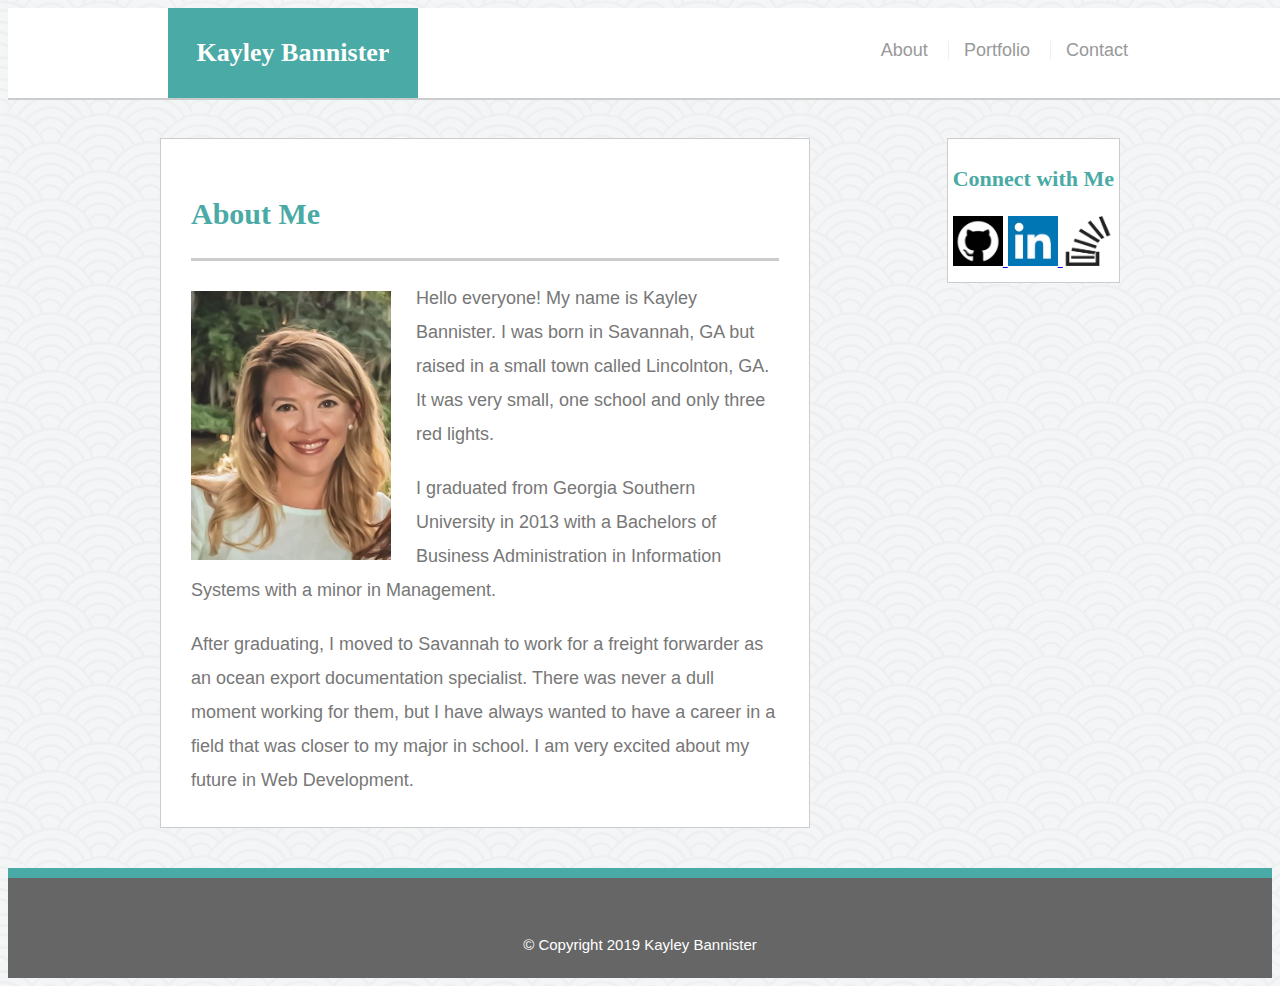
<file: index.html>
<!DOCTYPE html>

<html lang="EN-US">

<head>
    <meta charset="UTF-8">
    <meta name="viewport" content="width=device-width, initial-scale=1">
    <title>About Me</title>
    <link rel="stylesheet" type="text/css" href="assets/css/style.css">

</head>

<body>
    <!--naming header id main-header-->
    <header id="main-header">
        <div class="container">
        <!--anchors my name ID to the left in the header-->
        <a id="my-name">Kayley Bannister</a>

        <nav>
            <a href="index.html">About</a>
            <a href="portfolio.html">Portfolio</a>
            <a href="contact.html">Contact</a>
        </nav>
        </div>
    </header>

    <div id="main-container" class="container">

    <!--naming section class main-section-->
    <section class="main-body">
        <h1>About Me</h1>

        <!--naming my image class my-image-->
        <img src="assets/images/kay2020.jpeg" class="my-image" alt="Kayley">

        <p>Hello everyone! My name is Kayley Bannister. I was born in Savannah, GA but raised in a small town called Lincolnton, GA. It was very small, one school and only three red lights.</p>
        <p>I  graduated from Georgia Southern University in 2013 with a Bachelors of Business Administration in Information Systems with a minor in Management.</p>
        <p>After graduating, I moved to Savannah to work for a freight forwarder as an ocean export documentation specialist. There was never a dull moment working for them, but I have always wanted to have a career in a field that was closer to my major in school. I am very excited about my future in Web Development.</p>

    </section>

    <!--naming section class sidebar-->
     <section class="sidebar">

        <!--naming id connect, this shows the images for connect links-->
        <div id="connect">
            <h2>Connect with Me</h2>

            <a href="https://github.com/kayleybannister" target="_blank">
            <img src="assets/images/github.png" class="social" alt="GitHub">
            </a>
            <a href="https://www.linkedin.com/in/kayleybannister/" target="_blank">
            <img src="assets/images/linkedin.jpeg" class="social" alt="LinkedIn">
            </a>
            <a href="https://stackexchange.com/users/15695576/kayley-bannister" target="_blank">
            <img src="assets/images/stackoverflow.png" class="social" alt="Stack Overflow">
            </a>
        </div>

     </section>

    </div>

    <footer>
        <div class="container">

            &copy; Copyright 2019 Kayley Bannister            

        </div>

    <!--footer-->
    </footer>
</body>
</html>
</file>
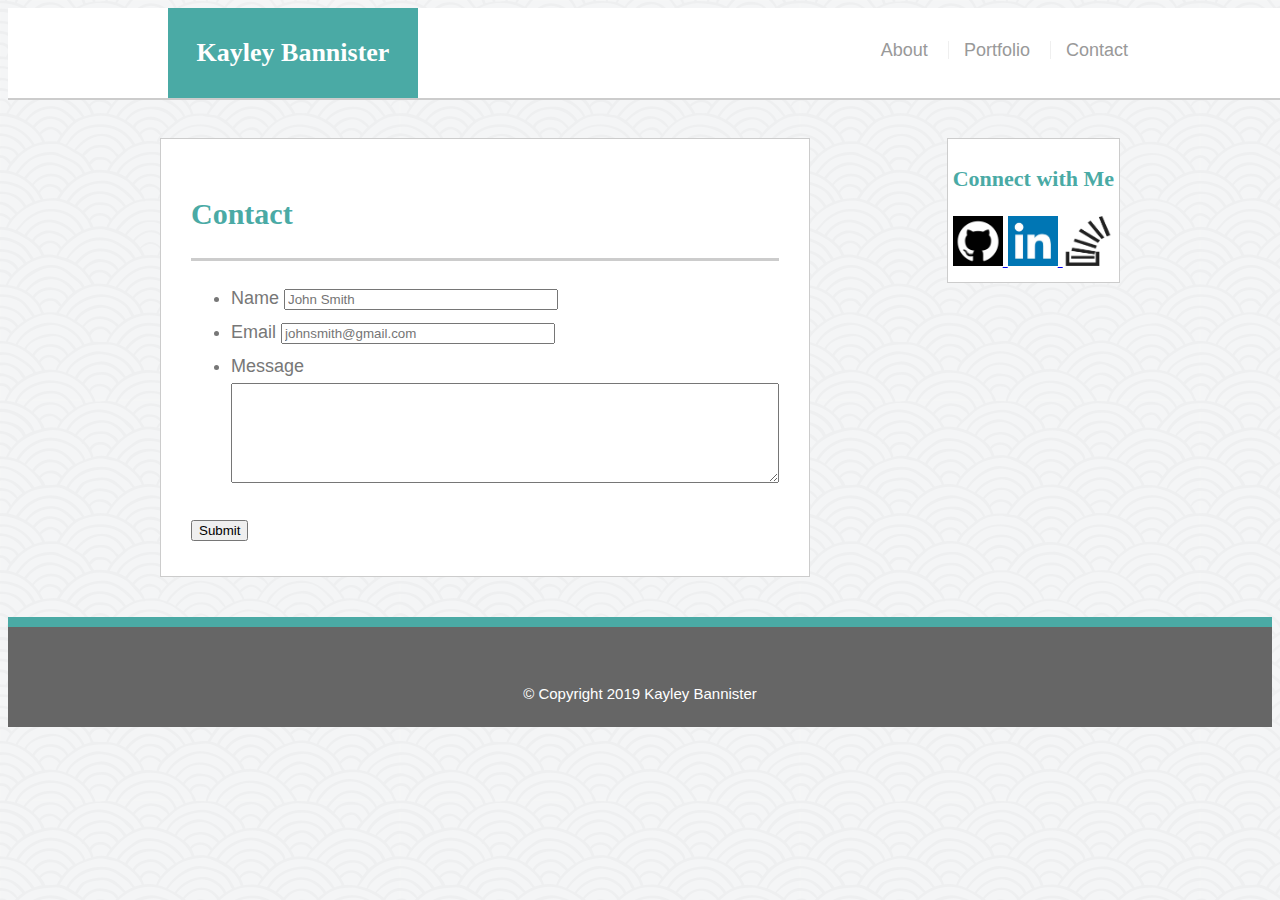
<file: contact.html>
<!DOCTYPE html>

<html lang="EN-US">

<head>
    <meta charset="UTF-8">
    <meta name="viewport" content="width=device-width, initial-scale=1">
    <title>About Me</title>
    <link rel="stylesheet" type="text/css" href="assets/css/style.css">
</head>

<body>
    <!--main-header-->
    <header id="main-header">
        <div class="container">
        <a id="my-name">Kayley Bannister</a>

        <nav>
            <a href="index.html">About</a>
            <a href="portfolio.html">Portfolio</a>
            <a href="contact.html">Contact</a>
        </nav>
        </div>
    </header>

    <div id="main-container" class="container">

    <section class="main-body">
        <h1>Contact</h1>

        <form>
            <ul>
                <li>
                    <label for="name">Name</label>
                    <input id="info" type="text" name="name" id="name" placeholder="John Smith" required="required">
                </li>

                <li>
                    <label for="email">Email</label>
                    <input id="info" type="text" name="email" id="email" placeholder="johnsmith@gmail.com" required="required">
                </li>

                <li>
                    <label for="message">Message</label>
                    <textarea id="message" name="message" required="required"></textarea>

                </li>
            </ul>

            <input type="submit" name="submit">
        </form>

    </section>

    <!--connect sidebar-->
     <section class="sidebar">

        <div id="connect">
            <h2>Connect with Me</h2>

            <a href="https://github.com/kayleybannister" target="_blank">
                <img src="assets/images/github.png" class="social" alt="GitHub">
            </a>
            <a href="https://www.linkedin.com/in/kayleybannister/" target="_blank">
                <img src="assets/images/linkedin.jpeg" class="social" alt="LinkedIn">
            </a>
            <a href="https://stackexchange.com/users/15695576/kayley-bannister" target="_blank">
                <img src="assets/images/stackoverflow.png" class="social" alt="Stack Overflow">
            </a>

        </div>
    
    </section>

    </div>

    <!--footer-->
    <footer>
        <div class="container">

            &copy; Copyright 2019 Kayley Bannister            

        </div>

    </footer>
</body>
</html>
</file>
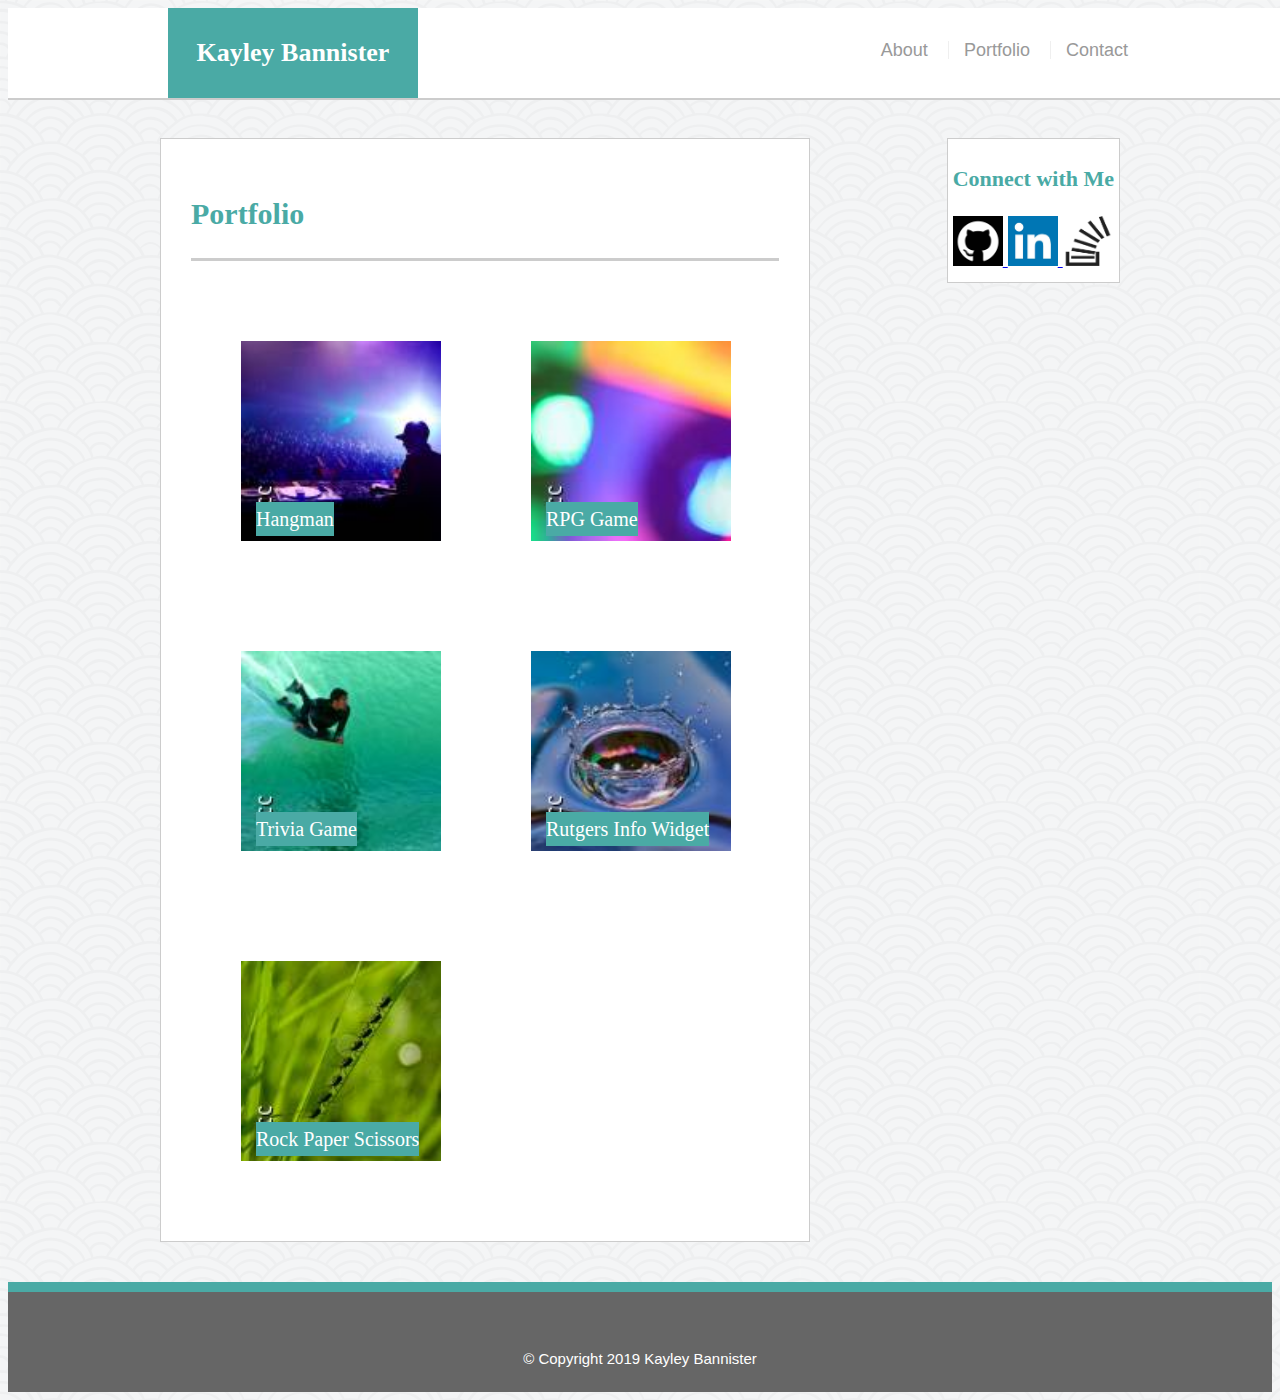
<file: portfolio.html>
<!DOCTYPE html>

<html lang="EN-US">

<head>
    <meta charset="UTF-8">
    <meta name="viewport" content="width=device-width, initial-scale=1">
    <title>About Me</title>
    <link rel="stylesheet" type="text/css" href="assets/css/style.css">
</head>

<body>
    <!--naming header id main-header-->
    <header id="main-header">
        <div class="container">
        <a id="my-name">Kayley Bannister</a>

        <nav>
            <a href="index.html">About</a>
            <a href="portfolio.html">Portfolio</a>
            <a href="contact.html">Contact</a>
        </nav>
        </div>
    </header>

    <div id="main-container" class="container">

    <!--naming section class main-section-->
    <section class="main-body">
        <h1>Portfolio</h1>

        <!--Hangman-->
        <div class="portfolio">
            <img src="assets/images/music.jpeg" class="my-image" alt="Hangman">

            <h3>Hangman</h3>

        </div>

        <!--RPG Game-->
        <div class="portfolio">
            <img src="assets/images/one image.jpeg" class="my-image" alt="RPG Game">

            <h3>RPG Game</h3>
            
        </div>

        <!--Trivia Game-->
        <div class="portfolio">
            <img src="assets/images/two image.jpeg" class="my-image" alt="Trivia Game">

            <h3>Trivia Game</h3>
            
        </div>

        <!--Rutgers Info Widget-->
        <div class="portfolio">
            <img src="assets/images/four image.jpeg" class="my-image" alt="Rutgers Info Widget">

            <h3>Rutgers Info Widget</h3>
            
        </div>

        <!--Rock Paper Scissors-->
        <div class="portfolio">
            <img src="assets/images/three image.jpeg" class="my-image" alt="Rock Paper Scissors">

            <h3>Rock Paper Scissors</h3>
            
        </div>

    </section>

    <!--connect sidebar-->
     <section class="sidebar">

        <div id="connect">
            <h2>Connect with Me</h2>

            <a href="https://github.com/kayleybannister" target="_blank">
                <img src="assets/images/github.png" class="social" alt="GitHub">
                </a>
            <a href="https://www.linkedin.com/in/kayleybannister/" target="_blank">
                <img src="assets/images/linkedin.jpeg" class="social" alt="LinkedIn">
            </a>
            <a href="https://stackexchange.com/users/15695576/kayley-bannister" target="_blank">
                <img src="assets/images/stackoverflow.png" class="social" alt="Stack Overflow">
            </a>

        </div>

     </section>

    </div>

    <!--footer-->
    <footer>
        <div class="container">

            &copy; Copyright 2019 Kayley Bannister            

        </div>

    </footer>
</body>
</html>
</file>
<file: assets/css/style.css>
* {
  box-sizing: border-box;
}

body {
  background-image: url("../images/seigaiha.png");
  font-size: 18px;
  line-height: 34px;
  font-family: Arial, Helvetica, sans-serif;
  color: #777;
}

.container {
  width: 100%;
  max-width: 960px;
  margin: 0 auto;
  clear: both;
}

h1 {
  margin-bottom: 20px;
  font-family: Georgia, 'Times New Roman', Times, serif;
  font-weight: 700;
  color: #4aaaa5;
  font-size: 30px;
  line-height: 49px;
  border-bottom: 3px solid #ccc;
  padding-bottom: 20px;
}

h2 {
  margin-bottom: 20px;
  font-family: Georgia, 'Times New Roman', Times, serif;
  font-weight: 700;
  color: #4aaaa5;
  font-size: 22px;
}

h3 {
  margin-bottom: 20px;
  font-family: Georgia, 'Times New Roman', Times, serif;
  font-weight: 700;
  color: #4aaaa5;
  font-size: 22px;
}

p {
  margin-bottom: 20px;
}

p:last-child {
  margin-bottom: 0;
}

#main-header {
  background: #ffffff;
  margin: 0 0 30px;
  z-index: 99;
  color: #ffffff;
  overflow: auto;
  border-bottom: 2px solid #cccccc;
  position: fixed;
  width: 100%;
}

#my-name {
  width: 250px;
  height: 90px;
  background: #4aaaa5;
  float: left;
  font-family: Georgia, 'Times New Roman', Times, serif;
  text-align: center;
  line-height: 90px;
  color: #ffffff;
  font-weight: 700;
  font-size: 26px;
}

/** floats the links to the right in the header */
nav {
  float: right;
  margin-top: 25px;
}

/** sets the anchor tags with certain styles */
nav a {
  color: #999;
  text-decoration: none;
  margin-left: 15px;
  display: inline-block;
  border-left: 1px solid #efefef;
  padding-left: 15px;
  line-height: 18px;
}

nav a:first-child {
  border-left: 0 none;
}

#main-container {
  padding-top: 130px;
}

.main-body {
  background: #ffffff;
  padding: 30px;
  margin: 0 0 40px 0;
  width: 100%;
  max-width: 650px;
  float: left;
  border: 1px solid #cccccc;
}

.my-image {
  width: 200px;
  height: auto;
  margin-top: 10px;
  float: left;
  margin-right: 25px;
}

.social {
  width: 50px;
  height: auto;
}

#connect {
  border: 1px solid #cccccc;
  background-color: #ffffff;
  padding: 5px;
  float: right;
}

.portfolio {
  float: left;
  width: 250px;
  overflow: auto;
  position: relative;
  margin: 20px;
  padding: 30px;
}

.portfolio h3 {
  background: #4aaaa5;
  color: #ffffff;
  text-align: center;
  position: absolute;
  margin: 15px;
  bottom: 20px;
  font-size: 20px;
  font-weight: 300;
}

#info {
  width: 50%;
}

#message {
  width: 100%;
  height: 100px;;
}

footer {
  background-color: #666666;
  color: #ffffff;
  text-align: center;
  font-size: 15px;
  padding: 50px;
  height: 100px;
  margin: 5 auto;
  border-top: 10px solid #4aaaa5;
  clear: both;
  }

/** adding in media tags */
@media screen and ( max-width: 980px) {
  .my-image {
    width: 50%%;
  }

  nav {
    padding-right: 20px;
  }

  .main-body {
    width: 100%;
    margin-top: 100px;
    margin-bottom: 120px;
  }
  
  footer {
    position: fixed;
    bottom: 0;
    width: 100%;
  }
  
  #main-container{
    padding-top: 0;
    padding-bottom: 0;
    width: 100%;
  }

  #main-header {
    margin-top: -20px;
  }
  #info {
    border-color: #efefef;
  }
  #message {
    border-color: #efefef;
  }
  #connect {
    margin-top: 150px;
  }

  .portfolio {
    padding: 0px;
  }

  h3 {
    padding: 2px;
  }
}


@media screen and ( max-width: 768px) {
  img {
    width: 100%;
  }
  .my-image {
    width: 100%;
  }

  .main-body {
    width: 100%;
    margin-top: 120px;
  }
  #connect {
    margin-bottom: 200px;
  }
  footer {
    position: fixed;
    bottom: 0;
    width: 100%;
  }
  
  #main-container{
    padding-top: 0;
  }
  #main-header {
    margin-top: -20px;
  }
  #info {
    border-color: #efefef;
  }
  #message {
    border-color: #efefef;
  }
  }

@media screen and ( max-width: 640px) {
header {
  position: static;
}

img {
  width: 100%;
}

.my-image {
  width: 100%;
}

#my-name {
  width: 100%;
}

nav {
  text-align: center;
  width: 100%;
}

.main-body {
  width: 100%;
  margin-top: 150px;
}

footer {
  position: fixed;
  bottom: 0;
  width: 100%;
}

#connect {
  margin-bottom: 150px;
}

}
</file>
